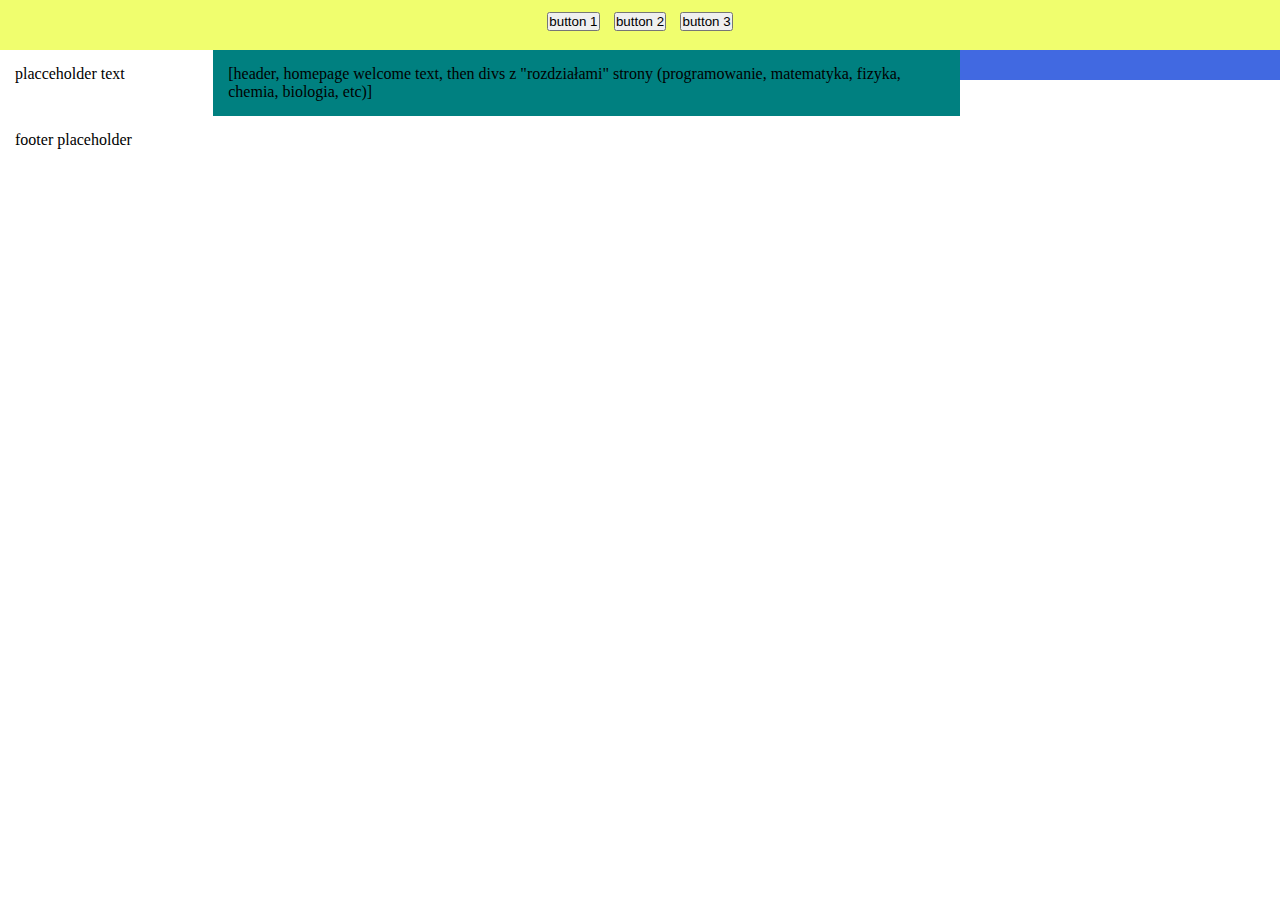
<file: index.html>
<!-- a -->
<!DOCTYPE html>

<html lang="en">

  <head>
    <meta charset="UTF-8" />
    <meta name="viewport" content="width=device-width, initial-scale=1.0" />
    <title>STEMstuff</title>
    <link rel="icon" href="assets/placeholder-icon.ico">
    <link rel="stylesheet" href="assets/style.css" type="text/css">
  </head>

  <body>
    <nav>
      <div class="navbar__container">
        <!-- /* I have no idea how this works, so I'm leaving it out until I know what I'm doing */ -->
        <div id="navbar__logo"> <!-- 
          <picture id="navbar__logo">
            <source srcset="assets/mobile-placeholder-logo.png" media="(orientation: portrait)">
            <img src="assets/placeholder-logo.png" alt="Logo">
          </picture> -->
          <!-- <span>logo placeholder</span> -->
        </div>
        <menu> <!-- this is better than crap above; TODO clean CSS and use this -->
          <li><button id="">button 1</button></li>
          <li><button id="">button 2</button></li>
          <li><button id="">button 3</button></li>
        </menu>
      </div>
    </nav>

    <!-- left sidebar with expandable menus -->
    <div class="col-2">
      placceholder text
    </div>

    <div class="col-7 wrapper" style="background-color: teal;">
      <main>[header, homepage welcome text, then divs z "rozdziałami" strony (programowanie, matematyka,
        fizyka, chemia, biologia, etc)]</main>
    </div>

    <aside class="col-3" style="background-color: royalblue;">
      
    </aside>
      
    <footer class="col-12">
      <span>footer placeholder</span>
    </footer>
  </body>

</html>
</file>
<file: assets/style.css>
* {
  margin: 0;
  padding: 0;
}

/************************ RESPONSIVE SETUP */
* {
  box-sizing: border-box;
}

.row::after {
  content: "";
  clear: both;
  display: table;
}

[class*="col-"] {
  float: left;
  padding: 15px;
  width: 100%;
}

/* Mobile very small & small */
@media only screen and (max-width: 768px) {
  [class*="col-"] {
    width: 100%;
  }
}

/* Landscape tablet medium setup */
@media only screen and (min-width: 768px) {
  .col-s-1 {width: 8.33%;}
  .col-s-2 {width: 16.66%;}
  .col-s-3 {width: 25%;}
  .col-s-4 {width: 33.33%;}
  .col-s-5 {width: 41.66%;}
  .col-s-6 {width: 50%;}
  .col-s-7 {width: 58.33%;}
  .col-s-8 {width: 66.66%;}
  .col-s-9 {width: 75%;}
  .col-s-10 {width: 83.33%;}
  .col-s-11 {width: 91.66%;}
  .col-s-12 {width: 100%;}
}

/* Laptop setup */
@media only screen and (min-width: 992px) {
  .col-1 {width: 8.33%;}
  .col-2 {width: 16.66%;}
  .col-3 {width: 25%;}
  .col-4 {width: 33.33%;}
  .col-5 {width: 41.66%;}
  .col-6 {width: 50%;}
  .col-7 {width: 58.33%;}
  .col-8 {width: 66.66%;}
  .col-9 {width: 75%;}
  .col-10 {width: 83.33%;}
  .col-11 {width: 91.66%;}
  .col-12 {width: 100%;}
}

/************************ NAVBAR STYLE */
/* I have no idea how this works, so I'm leaving it out until I know what I'm doing */
nav {
  background: #f0fe6e;
  height: 50px;
  display: flex;
  justify-content: center;/*
  align-items: center; */
  font: small-caps 1.8em sans-serif;
}

.navbar__container {
  display: flex; /*
  justify-content: space-between; 
  margin: 0 auto;
  padding: 0 25px; */
} 

navbar__logo {
  display: flex;
} */

img {
  width: 100%;
  max-height: auto;
}

menu {
  list-style-type: none;
  display: flex;
  padding: 0;
  margin-bottom: 0;
  gap: 0.5em;
}

/************************ MAIN CONTENT WRAPPER STYLE */
.wrapper {

}

/************************ ASIDE CONTENT STYLE */
aside {

}

/************************ FOOTER STYLE */
footer {
  /* display: flex; */
}
</file>
